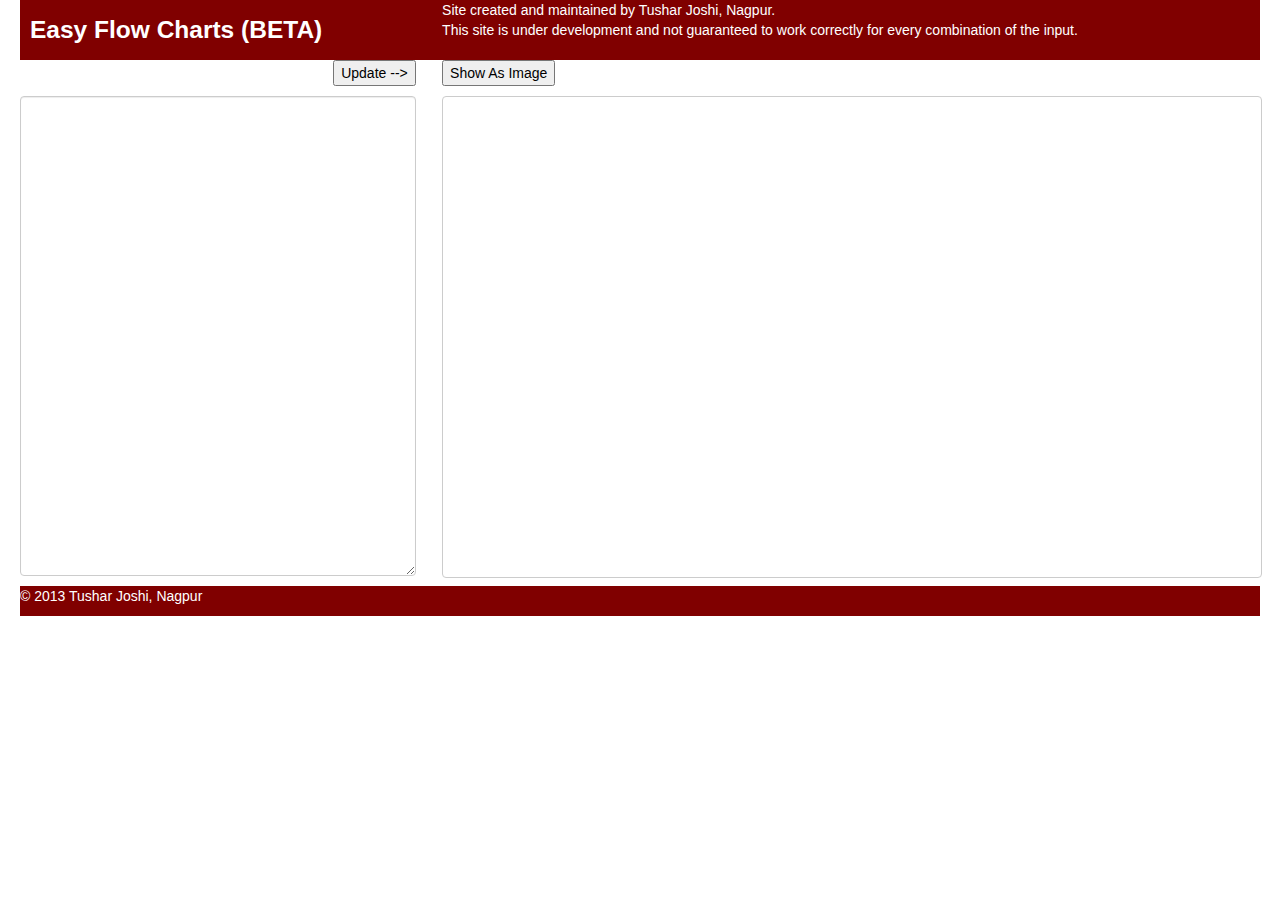
<file: public_html/index.html>
<!-- 
/* 
 * Copyright (C) 2013 Tushar Joshi, Nagpur
 * 
 * Permission is hereby granted, free of charge, to any person 
 * obtaining a copy of this software and associated documentation 
 * files (the "Software"), to deal in the Software without restriction, 
 * including without limitation the rights to use, copy, modify, merge, 
 * publish, distribute, sublicense, and/or sell copies of the Software, 
 * and to permit persons to whom the Software is furnished to do so, 
 * subject to the following conditions:
 * 
 * The above copyright notice and this permission notice shall be included 
 * in all copies or substantial portions of the Software.
 * 
 * THE SOFTWARE IS PROVIDED "AS IS", WITHOUT WARRANTY OF ANY KIND, 
 * EXPRESS OR IMPLIED, INCLUDING BUT NOT LIMITED TO THE WARRANTIES 
 * OF MERCHANTABILITY, FITNESS FOR A PARTICULAR PURPOSE AND 
 * NONINFRINGEMENT. IN NO EVENT SHALL THE AUTHORS OR COPYRIGHT 
 * HOLDERS BE LIABLE FOR ANY CLAIM, DAMAGES OR OTHER LIABILITY, 
 * WHETHER IN AN ACTION OF CONTRACT, TORT OR OTHERWISE, ARISING FROM, 
 * OUT OF OR IN CONNECTION WITH THE SOFTWARE OR THE USE OR OTHER 
 * DEALINGS IN THE SOFTWARE.
 */
--><html>
<head>
<meta charset="utf-8" />
<title>Easy Flow Charts</title>
<link rel="stylesheet" type="text/css" href="css/bootstrap.min.css">
<link rel="stylesheet" type="text/css" href="css/easyflowcharts.css">
<script src="http://code.jquery.com/jquery-1.9.1.min.js"></script>
<script src="http://code.createjs.com/easeljs-0.6.0.min.js"></script>
<script src="js/easyflowcharts.js?tushar"></script>
<script>
    $(function () {
        init();
    });
</script>
<script>
  (function(i,s,o,g,r,a,m){i['GoogleAnalyticsObject']=r;i[r]=i[r]||function(){
  (i[r].q=i[r].q||[]).push(arguments)},i[r].l=1*new Date();a=s.createElement(o),
  m=s.getElementsByTagName(o)[0];a.async=1;a.src=g;m.parentNode.insertBefore(a,m)
  })(window,document,'script','//www.google-analytics.com/analytics.js','ga');

  ga('create', 'UA-39859761-1', 'easyflowcharts.com');
  ga('send', 'pageview');

</script>
</head>
  
<body>  
<div class="container-fluid">
    <header class="row-fluid"><div class="span4 box">
            <h3 class="bannertext"><strong>Easy Flow Charts</strong> (BETA)</h3></div>
    <div class="span8 box">Site created and maintained by Tushar Joshi, Nagpur.<br>  This
    site is under development and not guaranteed to work correctly for every
    combination of the input.  </div></header>
    <div class="row-fluid">
        <div class="span4 box"><p class="texthead"><input type=button onclick="updateChart();" value="Update -->" /></p><textarea id="codearea"></textarea></div>
        <div class="span8 box">
<p><input type=button onclick="showAsImage();" value="Show As Image" /></p>
<div id="container"><canvas id="demoCanvas"></canvas></div>
    </div></div>
    <footer class="row-fluid"><span class="span12">
        <span>&copy; 2013 Tushar Joshi, Nagpur</span></span>
    </footer></div>
<script src="js/bootstrap.min.js"></script>
</body>
</html>
</file>
<file: public_html/css/easyflowcharts.css>
/* 
 * Copyright (C) 2013 Tushar Joshi, Nagpur
 * 
 * Permission is hereby granted, free of charge, to any person 
 * obtaining a copy of this software and associated documentation 
 * files (the "Software"), to deal in the Software without restriction, 
 * including without limitation the rights to use, copy, modify, merge, 
 * publish, distribute, sublicense, and/or sell copies of the Software, 
 * and to permit persons to whom the Software is furnished to do so, 
 * subject to the following conditions:
 * 
 * The above copyright notice and this permission notice shall be included 
 * in all copies or substantial portions of the Software.
 * 
 * THE SOFTWARE IS PROVIDED "AS IS", WITHOUT WARRANTY OF ANY KIND, 
 * EXPRESS OR IMPLIED, INCLUDING BUT NOT LIMITED TO THE WARRANTIES 
 * OF MERCHANTABILITY, FITNESS FOR A PARTICULAR PURPOSE AND 
 * NONINFRINGEMENT. IN NO EVENT SHALL THE AUTHORS OR COPYRIGHT 
 * HOLDERS BE LIABLE FOR ANY CLAIM, DAMAGES OR OTHER LIABILITY, 
 * WHETHER IN AN ACTION OF CONTRACT, TORT OR OTHERWISE, ARISING FROM, 
 * OUT OF OR IN CONNECTION WITH THE SOFTWARE OR THE USE OR OTHER 
 * DEALINGS IN THE SOFTWARE.
 */

#container {
    overflow: auto; 
    width: 100%;
    height: 480px;
    border: 1px solid #ccc;
    border-radius: 4px;
}

#demoCanvas {
    width: 900px;
    height: 900px;
    display: block;
}

#codearea {
    width: 100%;
    height: 480px;
    font-family: Courier, Times New Roman, serif;
    font-size:16px
}

.box {
    border: 0px solid black;
}

header, footer {
    background-color: maroon;
    color: white;
}

.bannertext {
    margin-left: 10px;
}

.texthead {
    text-align: right;
}
</file>
